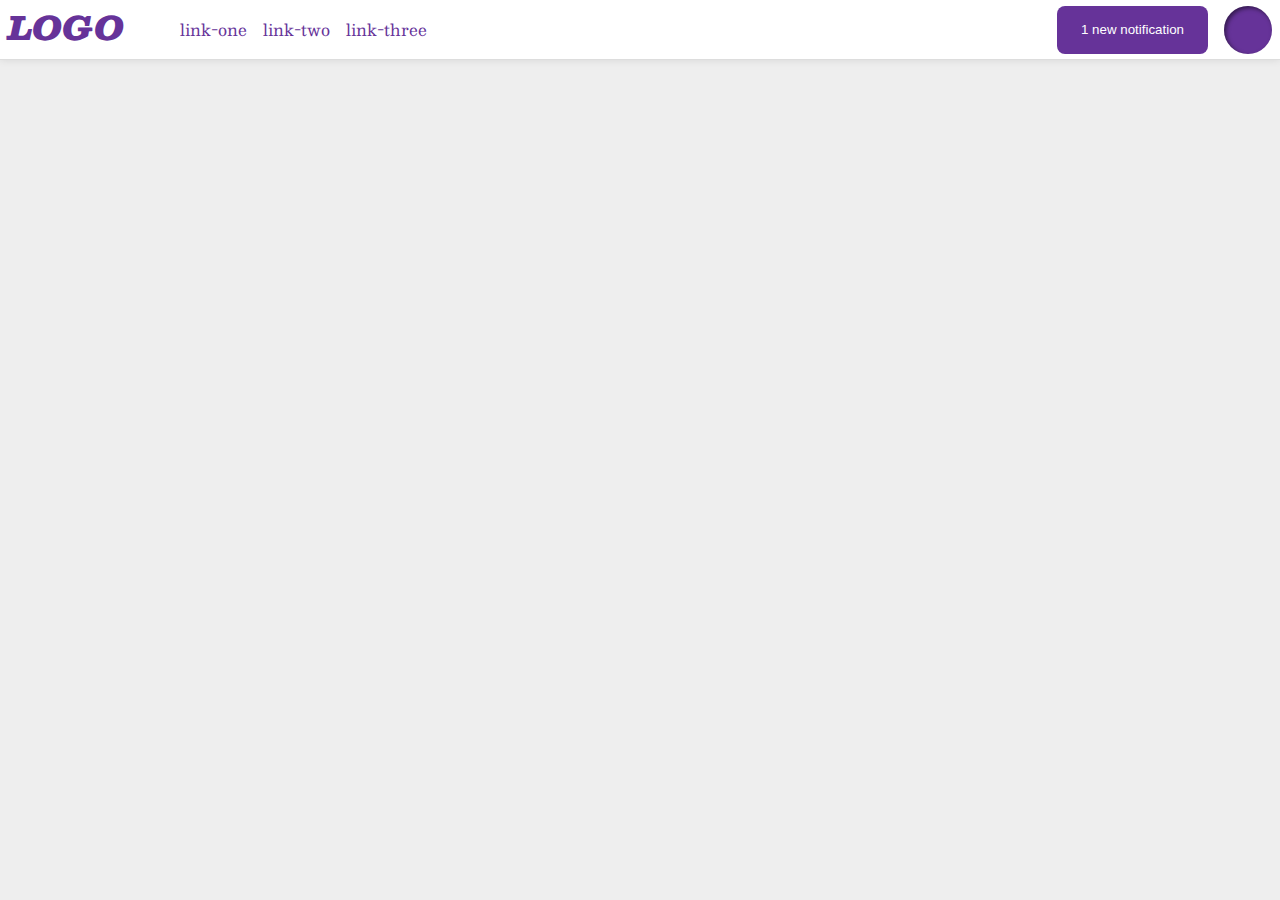
<file: flex/03-flex-header-2/index.html>
<!DOCTYPE html>
<html lang="en">
  <head>
    <meta charset="UTF-8">
    <meta http-equiv="X-UA-Compatible" content="IE=edge">
    <meta name="viewport" content="width=device-width, initial-scale=1.0">
    <title>Flex Header 2</title>
    <link rel="stylesheet" href="style.css">
  </head>
  <body>
    <div class="header">
      <div class="link-container">
        <div class="logo">
          LOGO
        </div>
        <ul class="links">
          <li><a href="google.com">link-one</a></li>
          <li><a href="google.com">link-two</a></li>
          <li><a href="google.com">link-three</a></li>
        </ul>
      </div>
      <div class="button-container">
        <button class="notifications">
          1 new notification
        </button>
        <div class="profile-image"></div>
      </div>
    </div>
  </body>
</html>
</file>
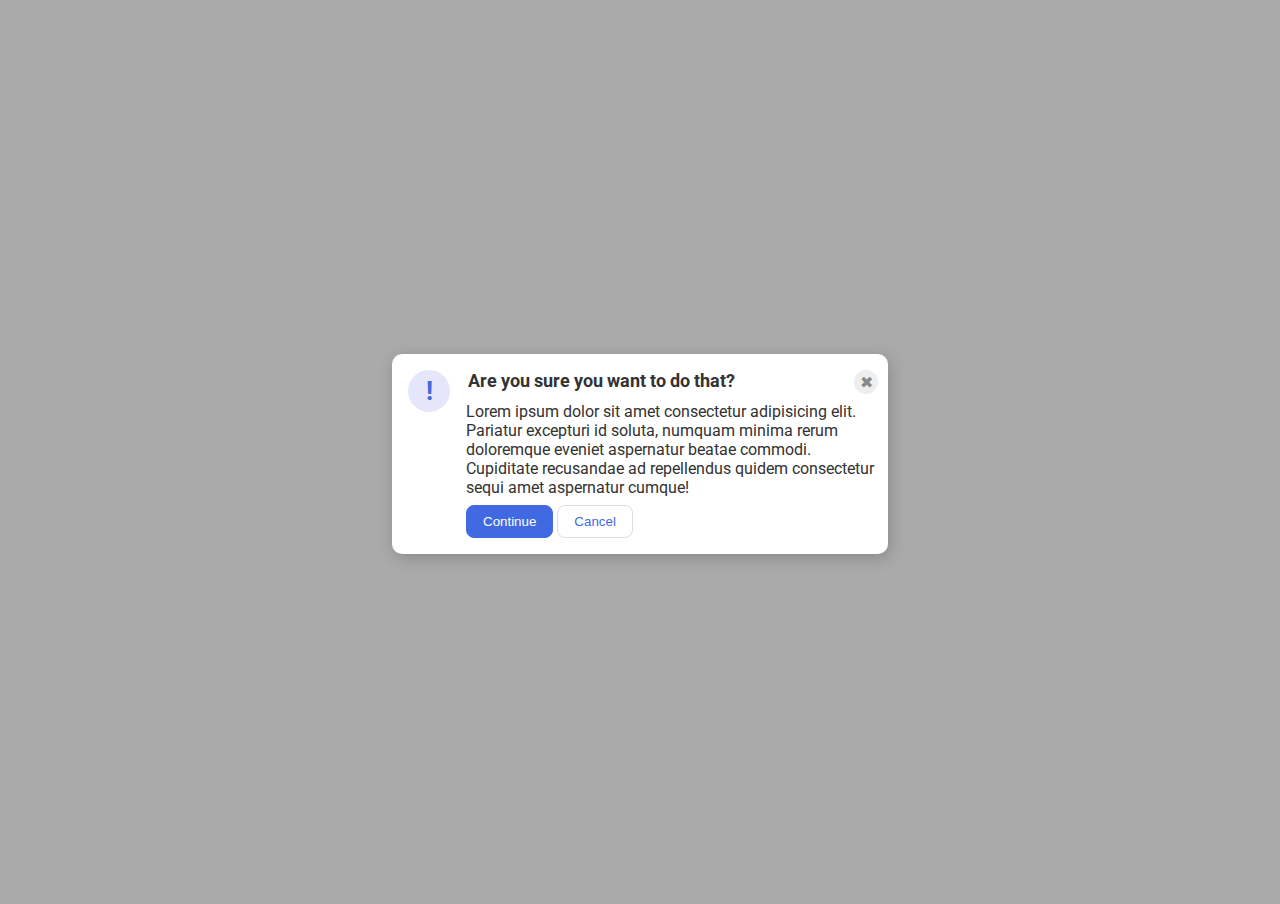
<file: flex/05-flex-modal/index.html>
<!DOCTYPE html>
<html lang="en">
  <head>
    <meta charset="UTF-8">
    <meta http-equiv="X-UA-Compatible" content="IE=edge">
    <meta name="viewport" content="width=device-width, initial-scale=1.0">
    <link rel="stylesheet" href="style.css">
    <title>Modal</title>
  </head>
  <body>
    <div class="modal">
      <div class="only-icon">
        <div class="icon">!</div>
      </div>
      <div class="container-one">
        <div class="top-head">
          <div class="header">Are you sure you want to do that?</div>
          <div class="close-button">✖</div>
        </div>
        <div class="bot-part">  
          <div class="text">Lorem ipsum dolor sit amet consectetur adipisicing elit. Pariatur excepturi id soluta, numquam minima rerum doloremque eveniet aspernatur beatae commodi. Cupiditate recusandae ad repellendus quidem consectetur sequi amet aspernatur cumque!</div>
          <button class="continue">Continue</button>
          <button class="cancel">Cancel</button>
        </div>
        </div>
      </div>
    </div>
  </body>
</html>
</file>
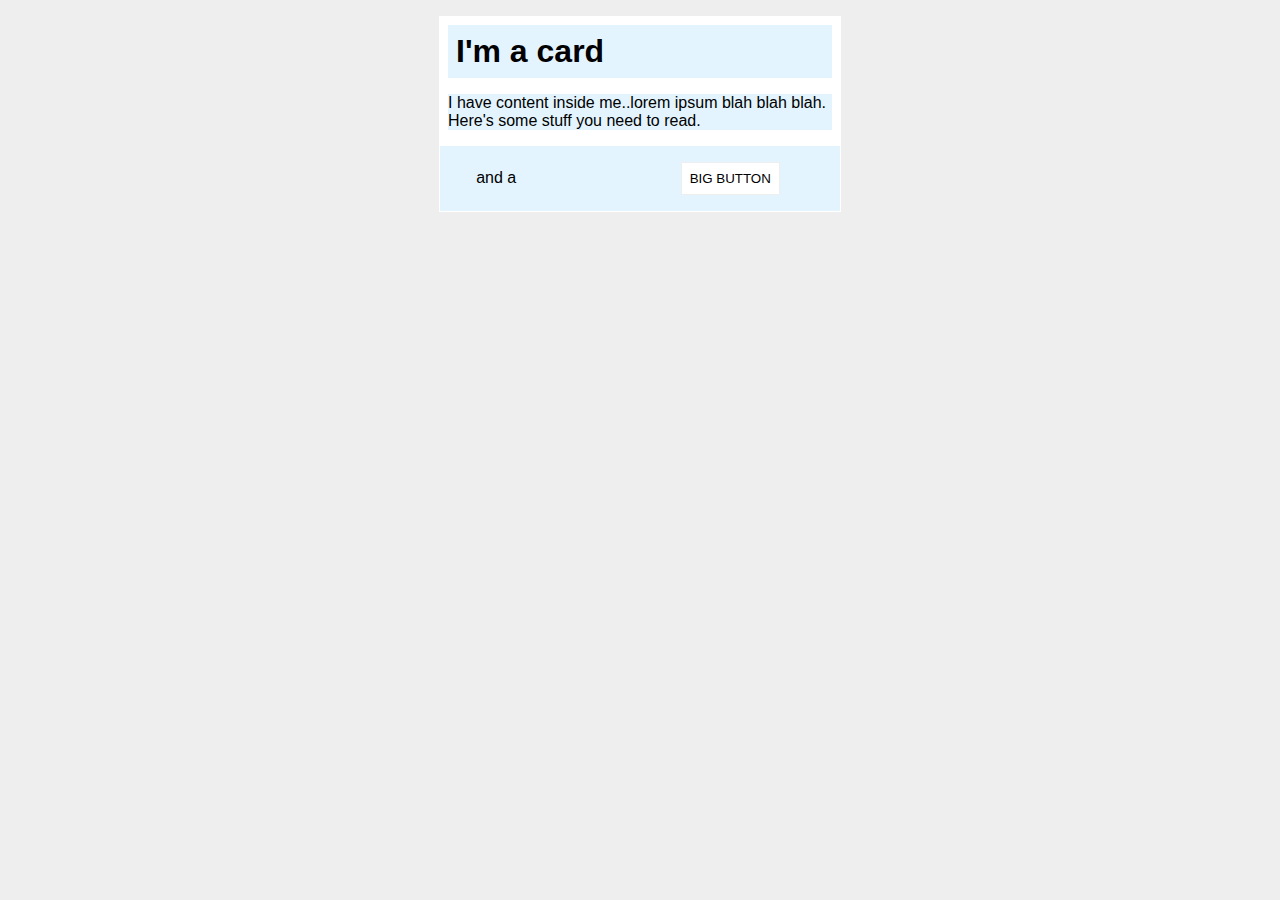
<file: margin-and-padding/02-margin-and-padding-2/index.html>
<!DOCTYPE html>
<html lang="en">
  <head>
    <meta charset="UTF-8">
    <meta http-equiv="X-UA-Compatible" content="IE=edge">
    <meta name="viewport" content="width=device-width, initial-scale=1.0">
    <title>Margin and Padding exercise 2</title>
    <link rel="stylesheet" href="style.css">
  </head>
  <body>
    <div class="card">
      <h1 class="title">I'm a card</h1>
      <div class="content">I have content inside me..lorem ipsum blah blah blah. Here's some stuff you need to read.</div>
      <div class="button-container">and a <span><button>BIG BUTTON</button><span></div>
    
  </body>
</html>
</file>
<file: flex/03-flex-header-2/style.css>
/* this is some magical font-importing.  
you'll learn about it later. */
@import url('https://fonts.googleapis.com/css2?family=Besley:ital,wght@0,400;1,900&display=swap');

body {
  margin: 0px;
  background: #eee;
  font-family: Besley, serif;
}

.header {
  background: white;
  border-bottom: 1px solid #ddd;
  box-shadow: 0 0 8px rgba(0,0,0,.1);
  display: flex;
  justify-content: space-between;
  flex: 1;
  align-items: center;
  flex-wrap: nowrap;
  padding: 0px 8px;
}

.link-container {
  display: flex;
  justify-content: space-evenly;
  gap: 16px
}

.button-container {
  display: flex;
  gap: 16px;
  padding: 0px;
}

.profile-image {
  background: rebeccapurple;
  box-shadow: inset 2px 2px 4px rgba(0,0,0,.5);
  border-radius: 50%;
  width: 48px;
  height: 48px;
}

.logo {
  color: rebeccapurple;
  font-size: 32px;
  font-weight: 900;
  font-style: italic;
}

button {
  border: none;
  border-radius: 8px;
  background: rebeccapurple;
  color: white;
  padding: 0px 24px;
}

a {
  /* this removes the line under our links */
  text-decoration: none;
  color: rebeccapurple;
}

ul {
  list-style-type: none;
  display: flex;
  justify-content: space-evenly;
  gap: 16px;
}
</file>
<file: flex/05-flex-modal/style.css>
@import url('https://fonts.googleapis.com/css2?family=Roboto:wght@400;700&display=swap');

html, body {
  height: 100%;
}

body {
  font-family: Roboto, sans-serif;
  margin: 4px;
  background: #aaa;
  color: #333;
  /* I'll give you this one for free lol */
  display: flex;
  align-items: center;
  justify-content: center;
}

.modal {
  background: white;
  width: 480px;
  border-radius: 10px;
  box-shadow: 2px 4px 16px rgba(0,0,0,.2);
  display: flex;
  padding: 8px;
  gap: 8px;
}

.icon {
  color: royalblue;
  font-size: 26px;
  font-weight: 700;
  background: lavender;
  width: 42px;
  height: 42px;
  border-radius: 50%;
  display: flex;
  align-items: center;
  justify-content: center;
  margin: 8px;
}

.close-button {
  background: #eee;
  border-radius: 50%;
  color: #888;
  font-weight: 400;
  font-size: 16px;
  height: 24px;
  width: 24px;
  display: flex;
  align-items: center;
  justify-content: center;
  
}

button {
  padding: 8px 16px;
  border-radius: 8px;
}

button.continue {
  background: royalblue;
  border: 1px solid royalblue;
  color: white;
}

button.cancel {
  background: white;
  border: 1px solid #ddd;
  color: royalblue;
}

.header {
  display: flex;
}

.top-head {
  display: flex;
  justify-content: space-between;
  font-weight: bold;
  font-size: large;
  padding: 8px 2px;
}

.continue,
.cancel,
.text {
  margin: 8px 0px;
}

.text {
  margin: 0px;
  text-align: left;
  font-size: medium;
  padding-right: 2px;
}
</file>
<file: margin-and-padding/02-margin-and-padding-2/style.css>
body {
  background: #eee;
  font-family: sans-serif;
}

.card {
  width: 400px;
  background: #fff;
  margin: 16px auto;
  padding: 1px;
  display: block;
}

.title {
  background: #e3f4ff;
  padding: 8px;
  margin: 8px;
  
}

.content {
  background: #e3f4ff;
  margin: 16px 8px 16px;
}

.button-container {
  background: #e3f4ff;
  text-align: center;
  padding: 8px;
  display: block;
  
}

button {
  background: white;
  border: 1px solid #eee;
  margin-left: 160px;
  margin-top: 8px;
  margin-bottom: 8px;
  margin-right: 24px;
  padding: 8px;
}
</file>
